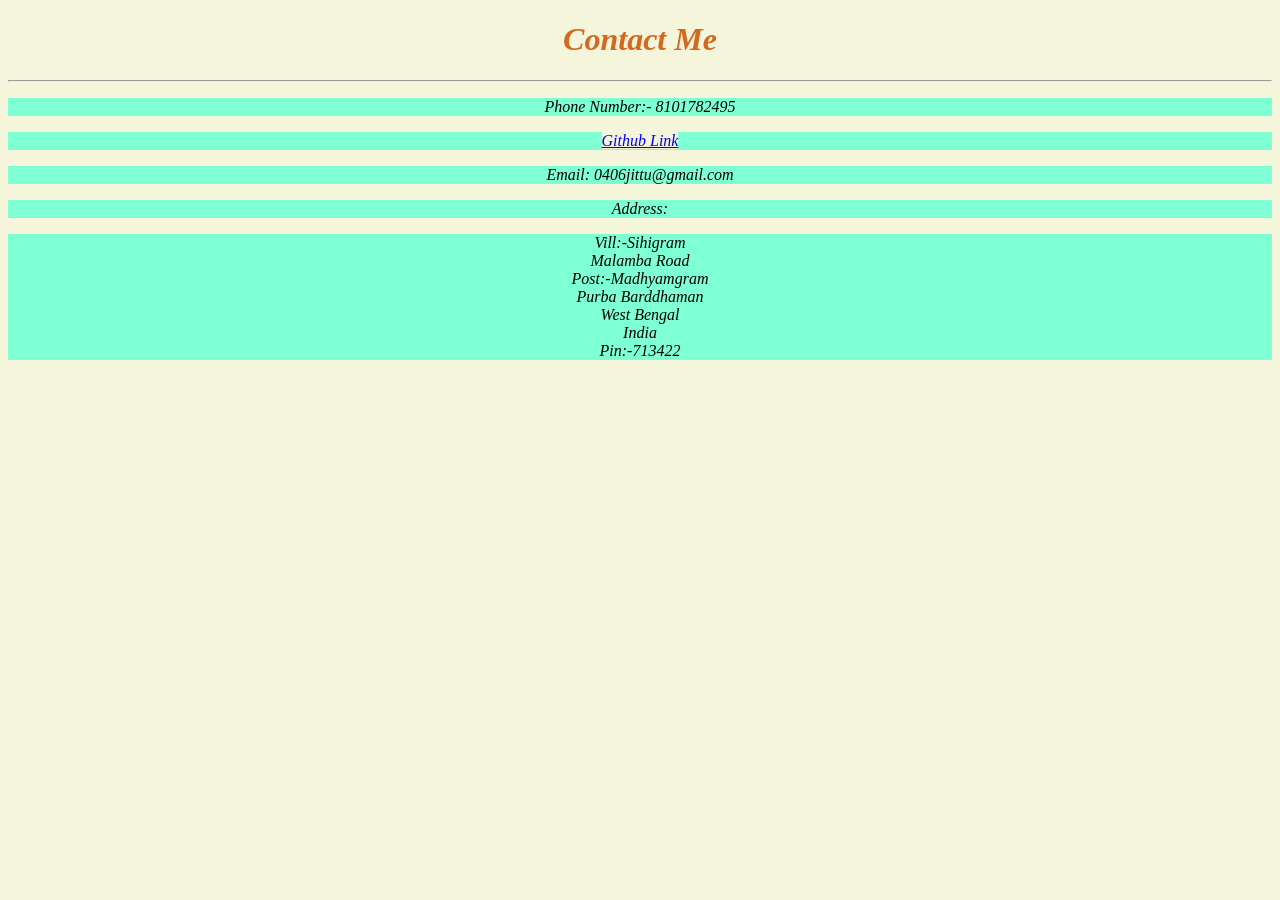
<file: contact.html>
<!DOCTYPE html>
<html lang="en">
<head>
  <meta charset="UTF-8">
  <meta name="viewport" content="width=device-width, initial-scale=1.0">
  <title>Contact Me</title>
  <link rel="stylesheet" href="../style.css">
</head>
<body>
  <h1 style="font-style: italic;color:chocolate">Contact Me</h1>
  <hr>
<p>Phone Number:- 8101782495</p>
<p><a href="https://github.com/jitkarmakar46">Github Link</a></p>
<p>Email: 0406jittu@gmail.com</p>
<p>Address:</p>
<p>
  Vill:-Sihigram<br />
  Malamba Road<br/>
  Post:-Madhyamgram<br/>
  Purba Barddhaman<br />
  West Bengal <br/>
  India<br />
  Pin:-713422<br />
</p>
</body>
</html>
</file>
<file: style.css>
*{
    background-color: beige;
    text-align:center;
   
}
#Jit{
   background-color:darkgoldenrod;
    font-style:oblique;
    font-weight: 450;
}
#career{
    background-color:darkgoldenrod;
    font-style: italic;
    font-weight: 200;
}
p{
    background-color: aquamarine;
    font-style: oblique;
    
}
#education{
    background-color:darkgoldenrod;
    font-style:italic;
}
#tech{
    background-color: darkgoldenrod;
    font-style: italic;
}
li{
    background-color:antiquewhite;
    font-style: oblique;
}
#contact{
   font-style: oblique;
   color: cadetblue;
}
</file>
